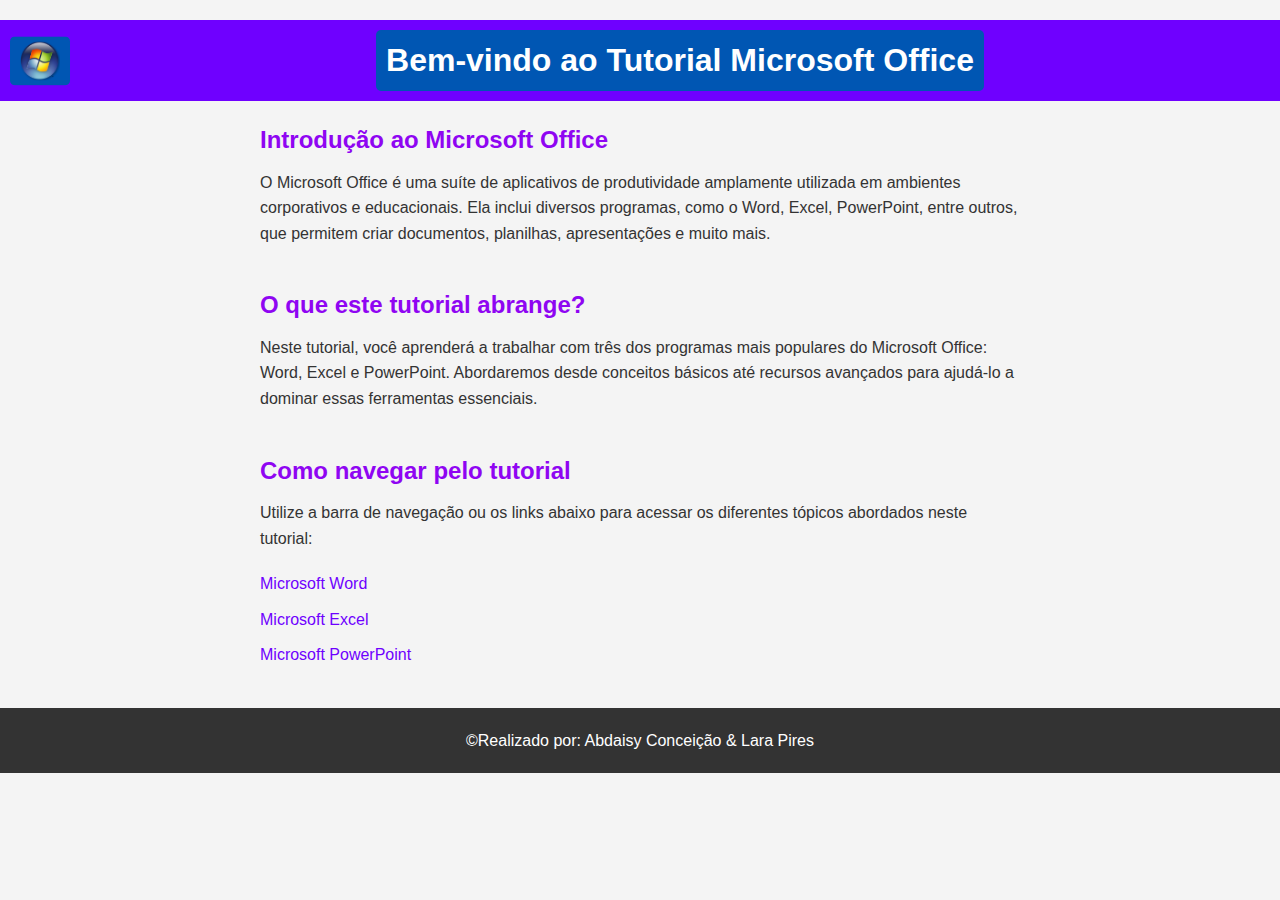
<file: index.html>
<!DOCTYPE html>
  <html lang="pt-br">
    <head>
      <meta charset="UTF-8" />
      <meta name="viewport" content="width=device-width, initial-scale=1.0" />
      <title>Tutorial Microsoft Office</title>
      <link rel="stylesheet" href="style.css" />
    </head>
    <body>
      <header class="header-background">
        <img src="microsoft.png" alt="Microsoft Logo" />
        <h1>Bem-vindo ao Tutorial Microsoft Office</h1>
      </header>
      <main>
        <section>
          <h2>Introdução ao Microsoft Office</h2>
          <p>
            O Microsoft Office é uma suíte de aplicativos de produtividade
            amplamente utilizada em ambientes corporativos e educacionais. Ela
            inclui diversos programas, como o Word, Excel, PowerPoint, entre
            outros, que permitem criar documentos, planilhas, apresentações e
            muito mais.
          </p>
        </section>
        <section>
          <h2>O que este tutorial abrange?</h2>
          <p>
            Neste tutorial, você aprenderá a trabalhar com três dos programas
            mais populares do Microsoft Office: Word, Excel e PowerPoint.
            Abordaremos desde conceitos básicos até recursos avançados para
            ajudá-lo a dominar essas ferramentas essenciais.
          </p>
        </section>
        <section>
          <h2>Como navegar pelo tutorial</h2>
          <p>
            Utilize a barra de navegação ou os links abaixo para acessar os
            diferentes tópicos abordados neste tutorial:
          </p>
          <ul>
            <li><a href="word.html">Microsoft Word</a></li>
            <li><a href="excel.html">Microsoft Excel</a></li>
            <li><a href="index2.html">Microsoft PowerPoint</a></li>
          </ul>
        </section>
      </main>
      <footer>
        <p>&copy;Realizado por: Abdaisy Conceição & Lara Pires  </p>
       
      </footer>
    </body>
  </html>
</header>
</file>
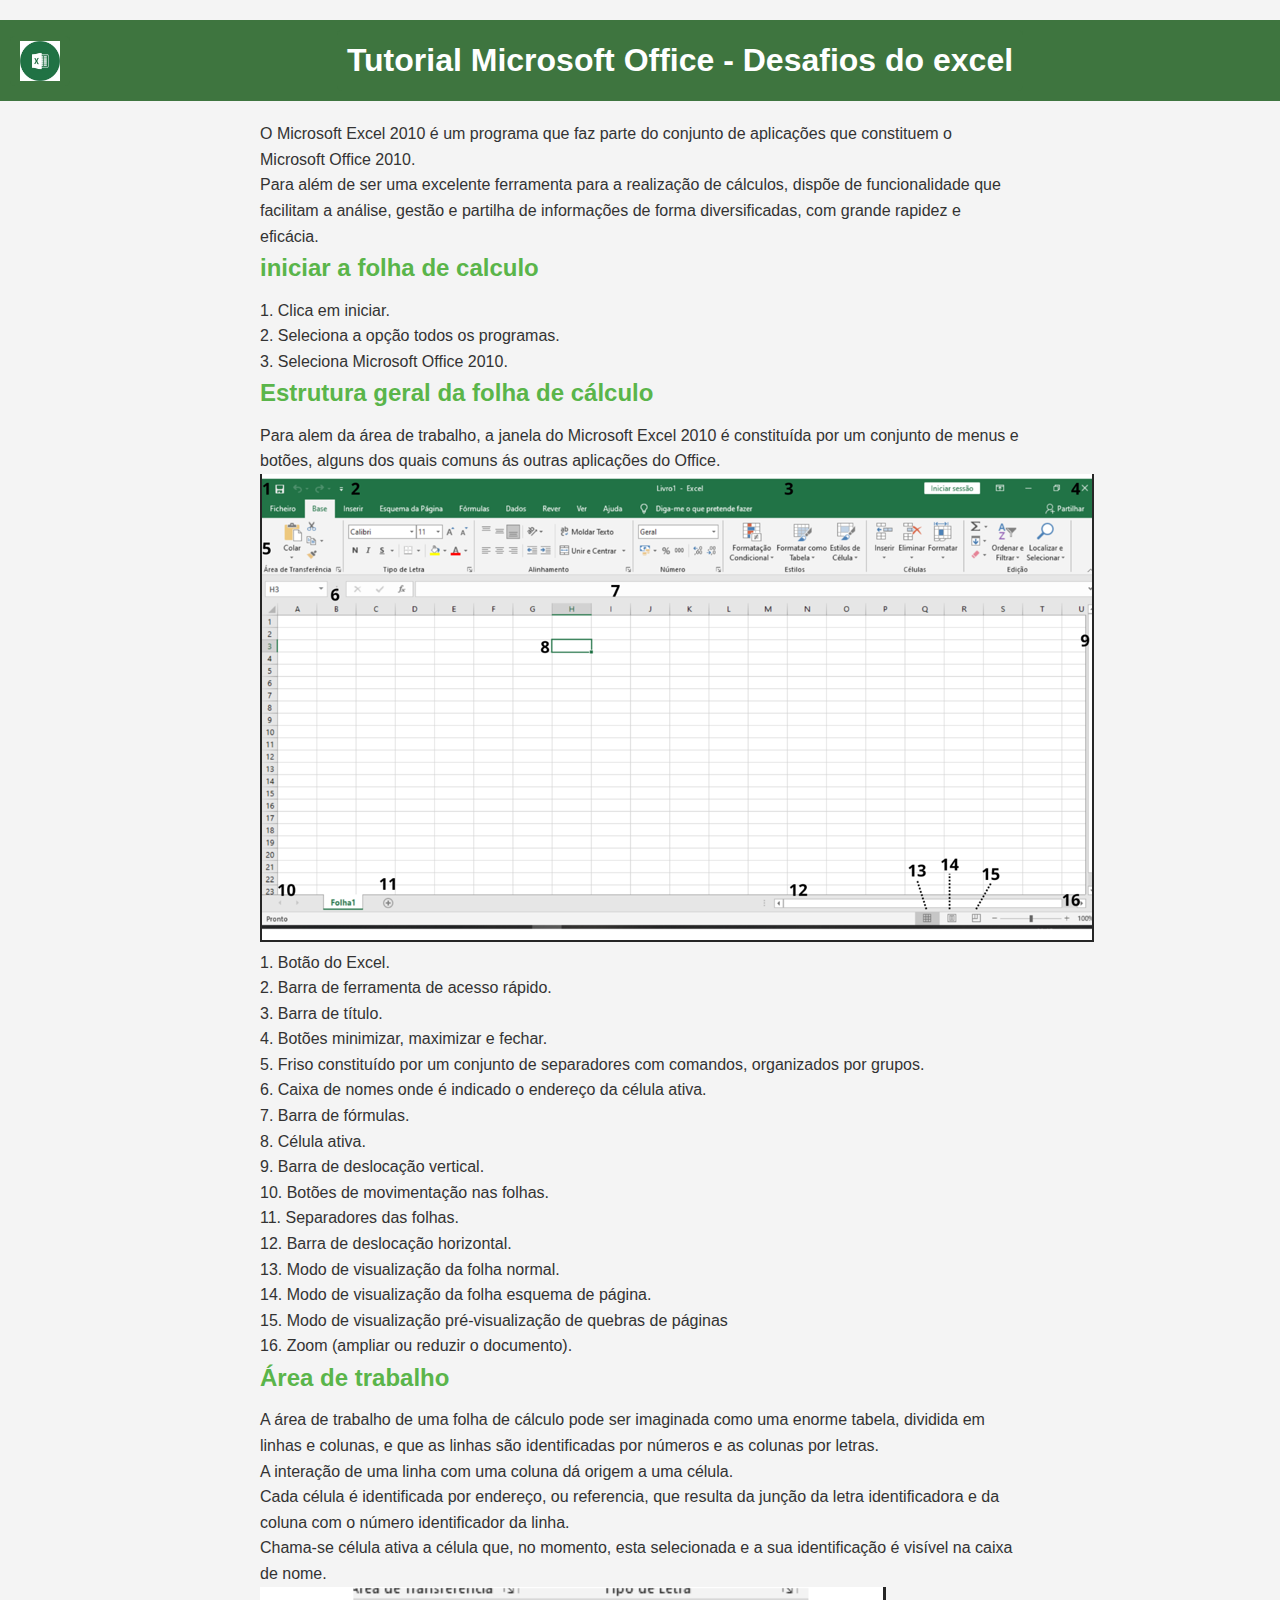
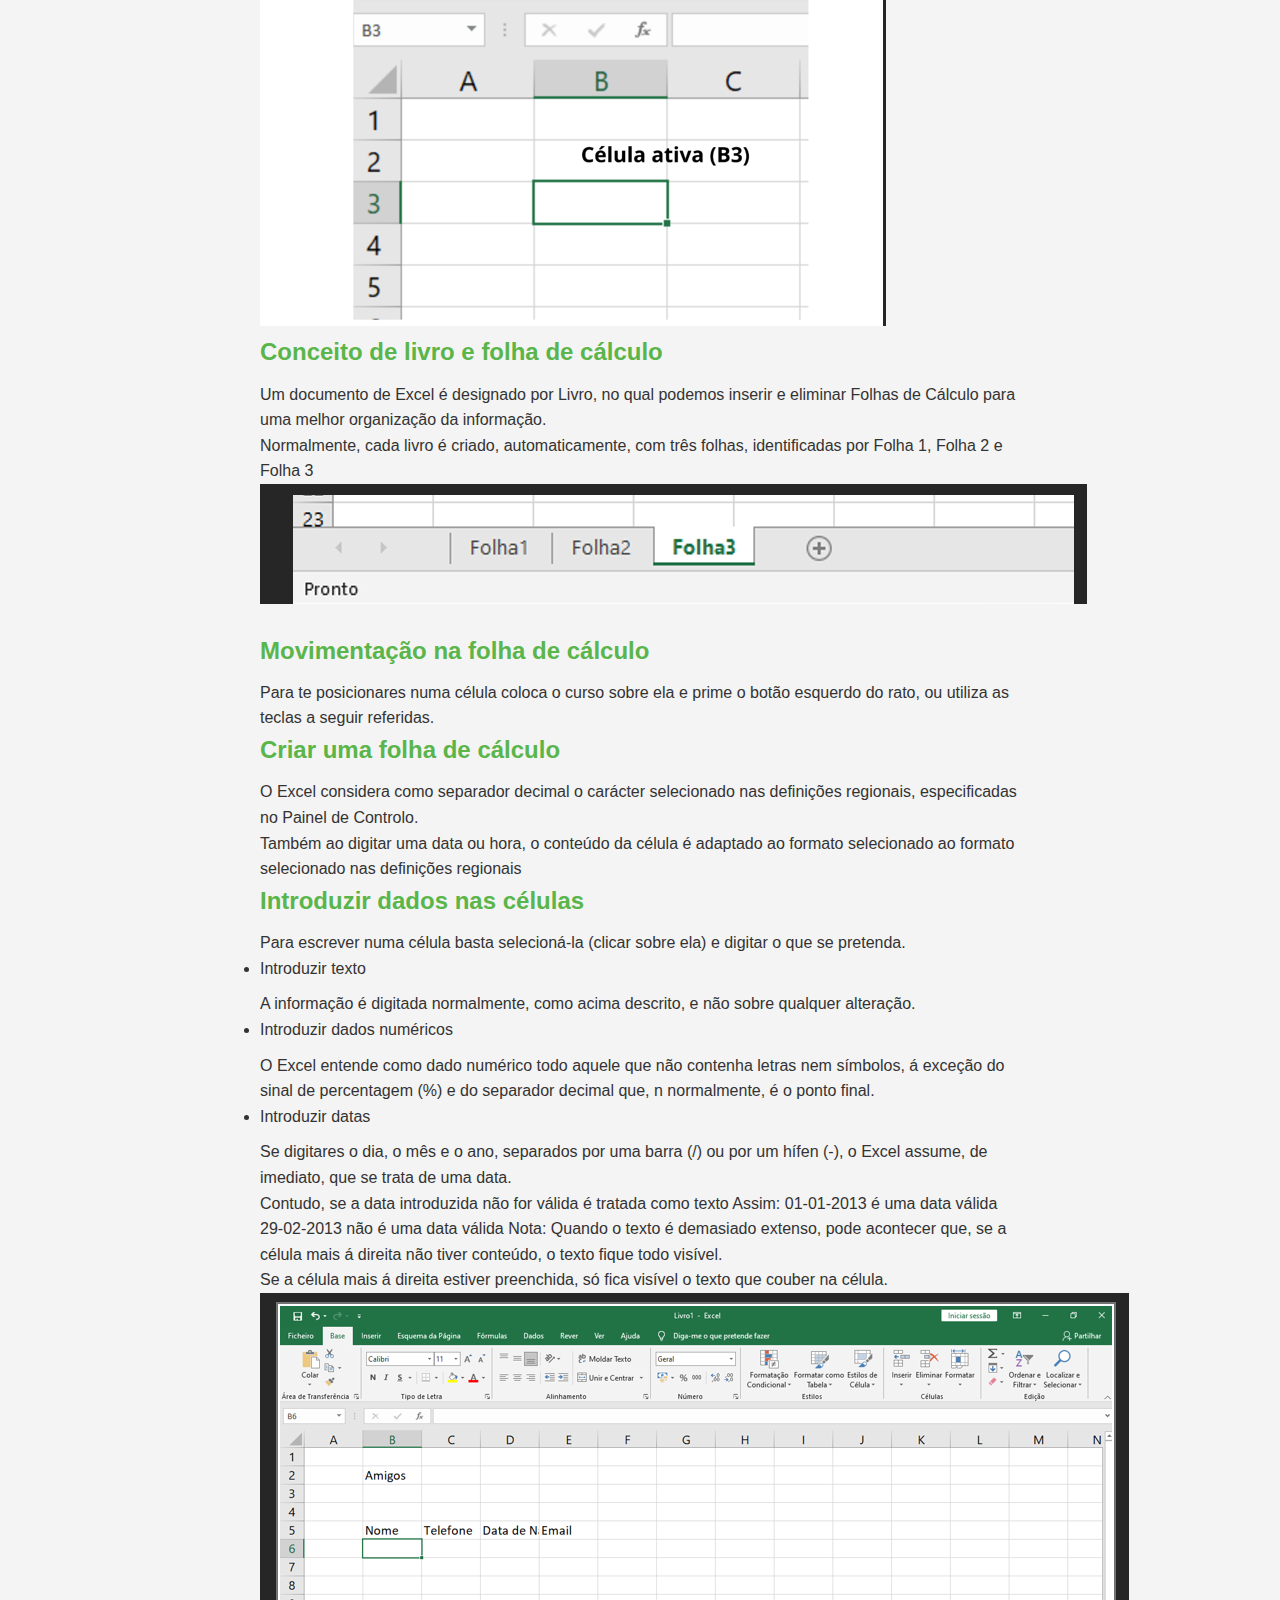
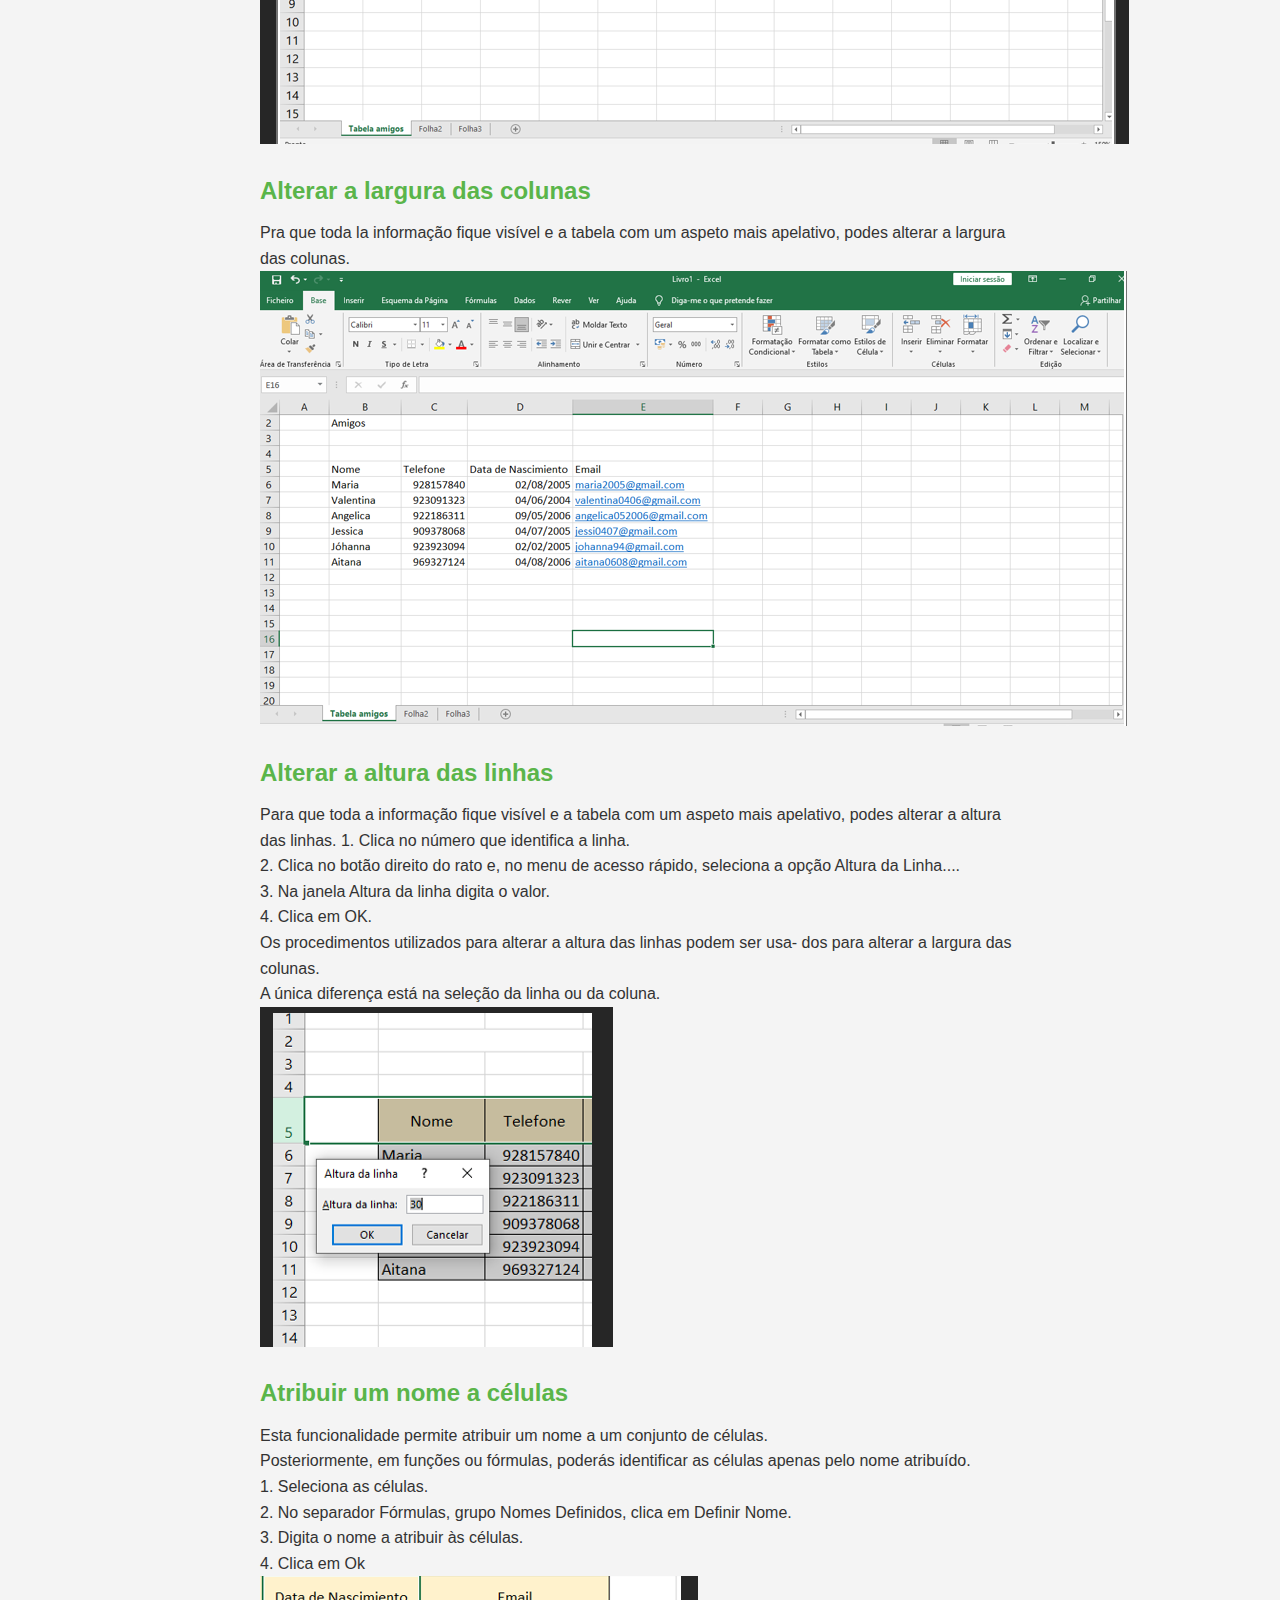
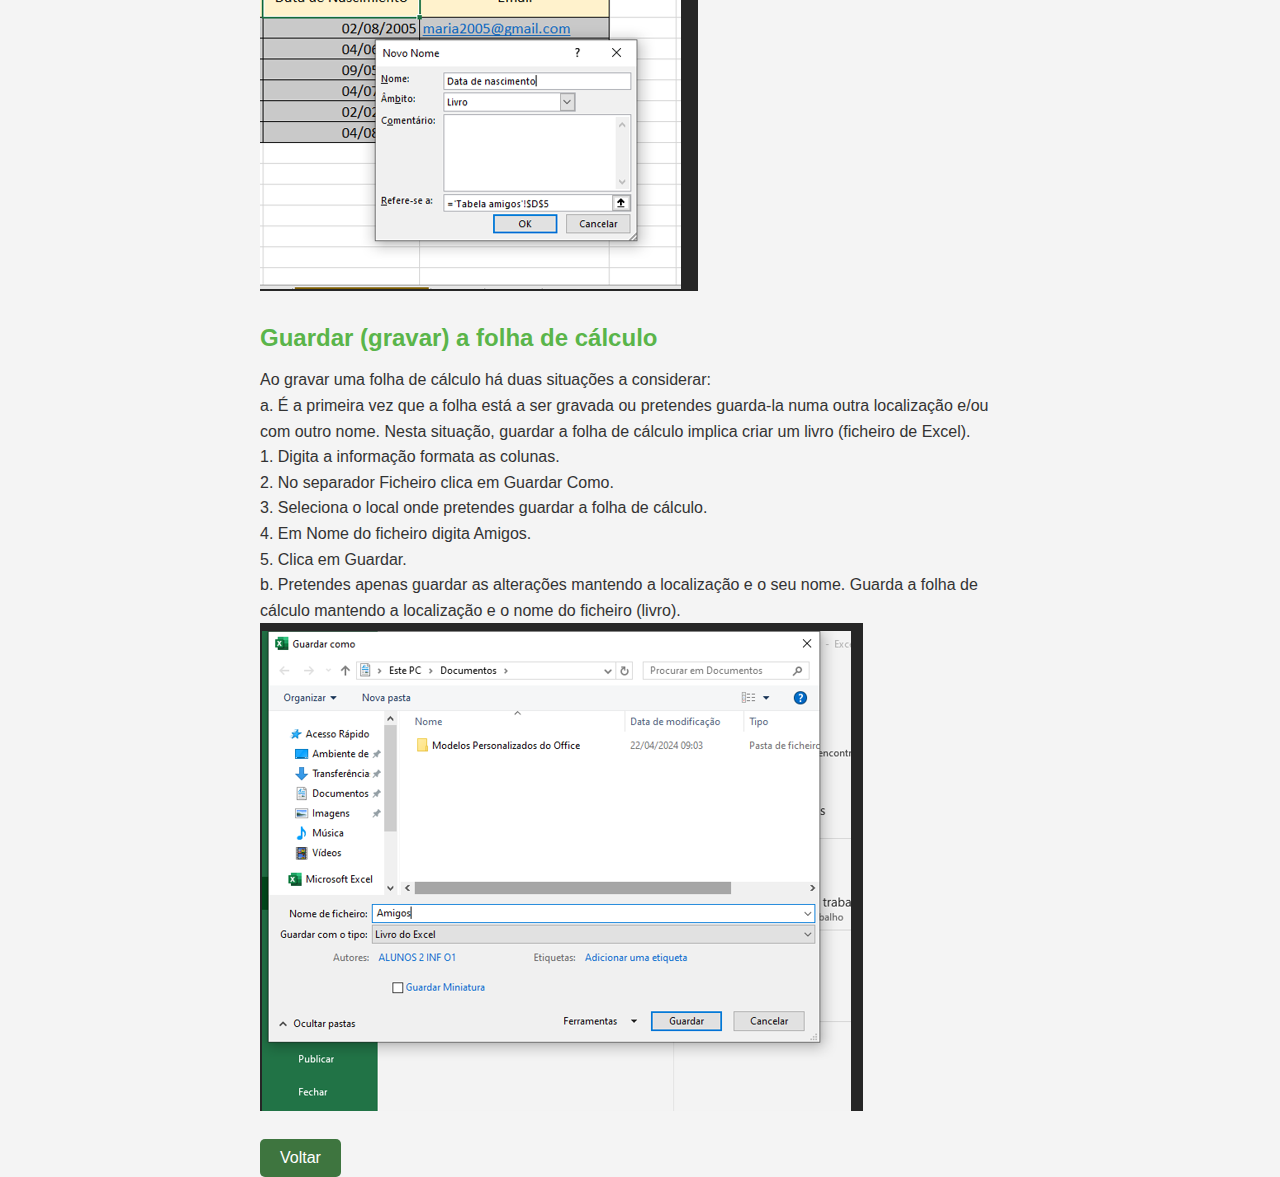
<file: excel.html>
<!DOCTYPE html>
<html lang="pt-br">
  <head>
    <meta charset="UTF-8" />
    <meta name="viewport" content="width=device-width, initial-scale=1.0" />
    <title>Tutorial Microsoft Office - Desafios do Word</title>
    <link rel="stylesheet" href="style2.css" />
  </head>
  <body>
    <header class="header-background">
      <img src="excel.jpg" alt="Logo" class="logo" />
      <h1>Tutorial Microsoft Office - Desafios do excel</h1>
    </header>

    <main>
      O Microsoft Excel 2010 é um programa que faz parte do conjunto de
      aplicações que constituem o Microsoft Office 2010. <br />
      Para além de ser uma excelente ferramenta para a realização de cálculos,
      dispõe de funcionalidade que facilitam a análise, gestão e partilha de
      informações de forma diversificadas, com grande rapidez e eficácia.
      <h2>iniciar a folha de calculo</h2>
      1. Clica em iniciar.<br />
      2. Seleciona a opção todos os programas.<br />
      3. Seleciona Microsoft Office 2010.<br />
      <h2>Estrutura geral da folha de cálculo</h2>

      Para alem da área de trabalho, a janela do Microsoft Excel 2010 é
      constituída por um conjunto de menus e botões, alguns dos quais comuns ás
      outras aplicações do Office.<br />
      <img src="imagem1.png" alt="excel" />

      1. Botão do Excel. <br />
      2. Barra de ferramenta de acesso rápido.<br />
      3. Barra de título.<br />
      4. Botões minimizar, maximizar e fechar.<br />
      5. Friso constituído por um conjunto de separadores com comandos,
      organizados por grupos.<br />
      6. Caixa de nomes onde é indicado o endereço da célula ativa.<br />
      7. Barra de fórmulas.<br />
      8. Célula ativa.<br />
      9. Barra de deslocação vertical.<br />
      10. Botões de movimentação nas folhas.<br />
      11. Separadores das folhas.<br />
      12. Barra de deslocação horizontal.<br />
      13. Modo de visualização da folha normal.<br />
      14. Modo de visualização da folha esquema de página.<br />
      15. Modo de visualização pré-visualização de quebras de páginas <br />
      16. Zoom (ampliar ou reduzir o documento).<br />

      <h2>Área de trabalho</h2>

      A área de trabalho de uma folha de cálculo pode ser imaginada como uma
      enorme tabela, dividida em linhas e colunas, e que as linhas são
      identificadas por números e as colunas por letras.<br />
      A interação de uma linha com uma coluna dá origem a uma célula.<br />
      Cada célula é identificada por endereço, ou referencia, que resulta da
      junção da letra identificadora e da coluna com o número identificador da
      linha.<br />
      Chama-se célula ativa a célula que, no momento, esta selecionada e a sua
      identificação é visível na caixa de nome.<br />
      <img src="imagem2.png" alt="ex" />
      <h2>Conceito de livro e folha de cálculo</h2>
      Um documento de Excel é designado por Livro, no qual podemos inserir e
      eliminar Folhas de Cálculo para uma melhor organização da informação.<br />
      Normalmente, cada livro é criado, automaticamente, com três folhas,
      identificadas por Folha 1, Folha 2 e Folha 3
      <p><img src="imagem3.png" alt="ex3" /></p>
      <h2>Movimentação na folha de cálculo</h2>
      Para te posicionares numa célula coloca o curso sobre ela e prime o botão
      esquerdo do rato, ou utiliza as teclas a seguir referidas.<br />
      <h2>Criar uma folha de cálculo</h2>

      O Excel considera como separador decimal o carácter selecionado nas
      definições regionais, especificadas no Painel de Controlo.<br />
      Também ao digitar uma data ou hora, o conteúdo da célula é adaptado ao
      formato selecionado ao formato selecionado nas definições regionais <br />
      <h2>Introduzir dados nas células</h2>
      Para escrever numa célula basta selecioná-la (clicar sobre ela) e digitar
      o que se pretenda.

      <li>Introduzir texto</li>
      A informação é digitada normalmente, como acima descrito, e não sobre
      qualquer alteração.

      <li>Introduzir dados numéricos</li>
      O Excel entende como dado numérico todo aquele que não contenha letras nem
      símbolos, á exceção do sinal de percentagem (%) e do separador decimal
      que, n normalmente, é o ponto final.

      <li>Introduzir datas</li>
      Se digitares o dia, o mês e o ano, separados por uma barra (/) ou por um
      hífen (-), o Excel assume, de imediato, que se trata de uma data. <br />
      Contudo, se a data introduzida não for válida é tratada como texto Assim:
      01-01-2013 é uma data válida<br />
      29-02-2013 não é uma data válida Nota: Quando o texto é demasiado extenso,
      pode acontecer que, se a célula mais á direita não tiver conteúdo, o texto
      fique todo visível.<br />
      Se a célula mais á direita estiver preenchida, só fica visível o texto que
      couber na célula.
      <p><img src="imagem4.png" alt="ex4" /></p>

      <h2>Alterar a largura das colunas</h2>

      Pra que toda la informação fique visível e a tabela com um aspeto mais
      apelativo, podes alterar a largura das colunas.<br />
      <p><img src="imagem5.png" alt="ex5" /></p>
      <h2>Alterar a altura das linhas</h2>

      Para que toda a informação fique visível e a tabela com um aspeto mais
      apelativo, podes alterar a altura das linhas. 1. Clica no número que
      identifica a linha.<br />
      2. Clica no botão direito do rato e, no menu de acesso rápido, seleciona a
      opção Altura da Linha....<br />
      3. Na janela Altura da linha digita o valor.<br />
      4. Clica em OK.<br />
      Os procedimentos utilizados para alterar a altura das linhas podem ser
      usa- dos para alterar a largura das colunas.<br />
      A única diferença está na seleção da linha ou da coluna.<br />
      <p><img src="imagem6.png" alt="ex6" /></p>

      <h2>Atribuir um nome a células</h2>
      Esta funcionalidade permite atribuir um nome a um conjunto de células.
      <br />
      Posteriormente, em funções ou fórmulas, poderás identificar as células
      apenas pelo nome atribuído.<br />

      1. Seleciona as células.<br />
      2. No separador Fórmulas, grupo Nomes Definidos, clica em Definir Nome.<br />
      3. Digita o nome a atribuir às células.<br />
      4. Clica em Ok <br />
      <p><img src="imagem7.png" alt="ex7" /></p>
      <h2>Guardar (gravar) a folha de cálculo</h2>
      Ao gravar uma folha de cálculo há duas situações a considerar:<br />

      a. É a primeira vez que a folha está a ser gravada ou pretendes guarda-la
      numa outra localização e/ou com outro nome. Nesta situação, guardar a
      folha de cálculo implica criar um livro (ficheiro de Excel).<br />

      1. Digita a informação formata as colunas.<br />
      2. No separador Ficheiro clica em Guardar Como.<br />
      3. Seleciona o local onde pretendes guardar a folha de cálculo.<br />
      4. Em Nome do ficheiro digita Amigos.<br />
      5. Clica em Guardar.<br />

      b. Pretendes apenas guardar as alterações mantendo a localização e o seu
      nome. Guarda a folha de cálculo mantendo a localização e o nome do
      ficheiro (livro).
      <p><img src="imagem8.png" alt="ex8" /></p>

      <button id="voltarButton">Voltar</button>

      <script src="script.js"></script>
    </main>
  </body>
</html>
</file>
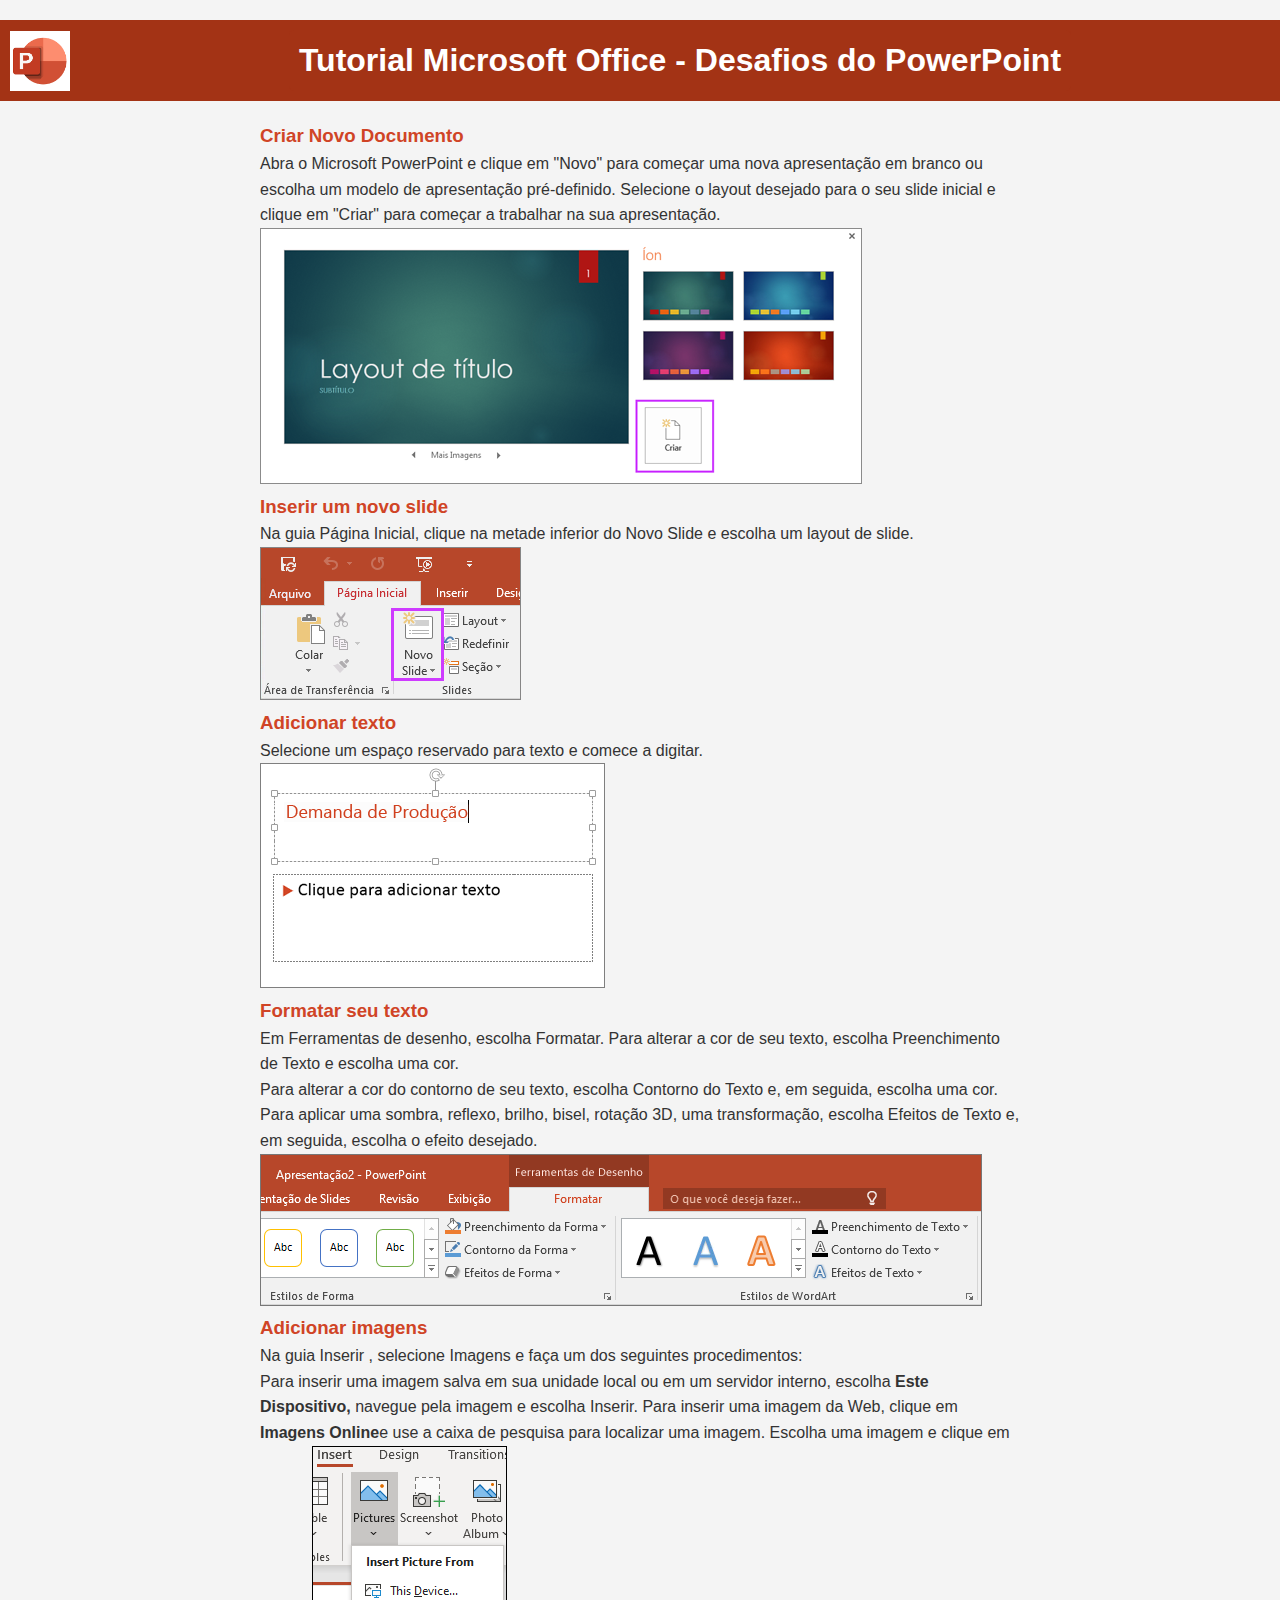
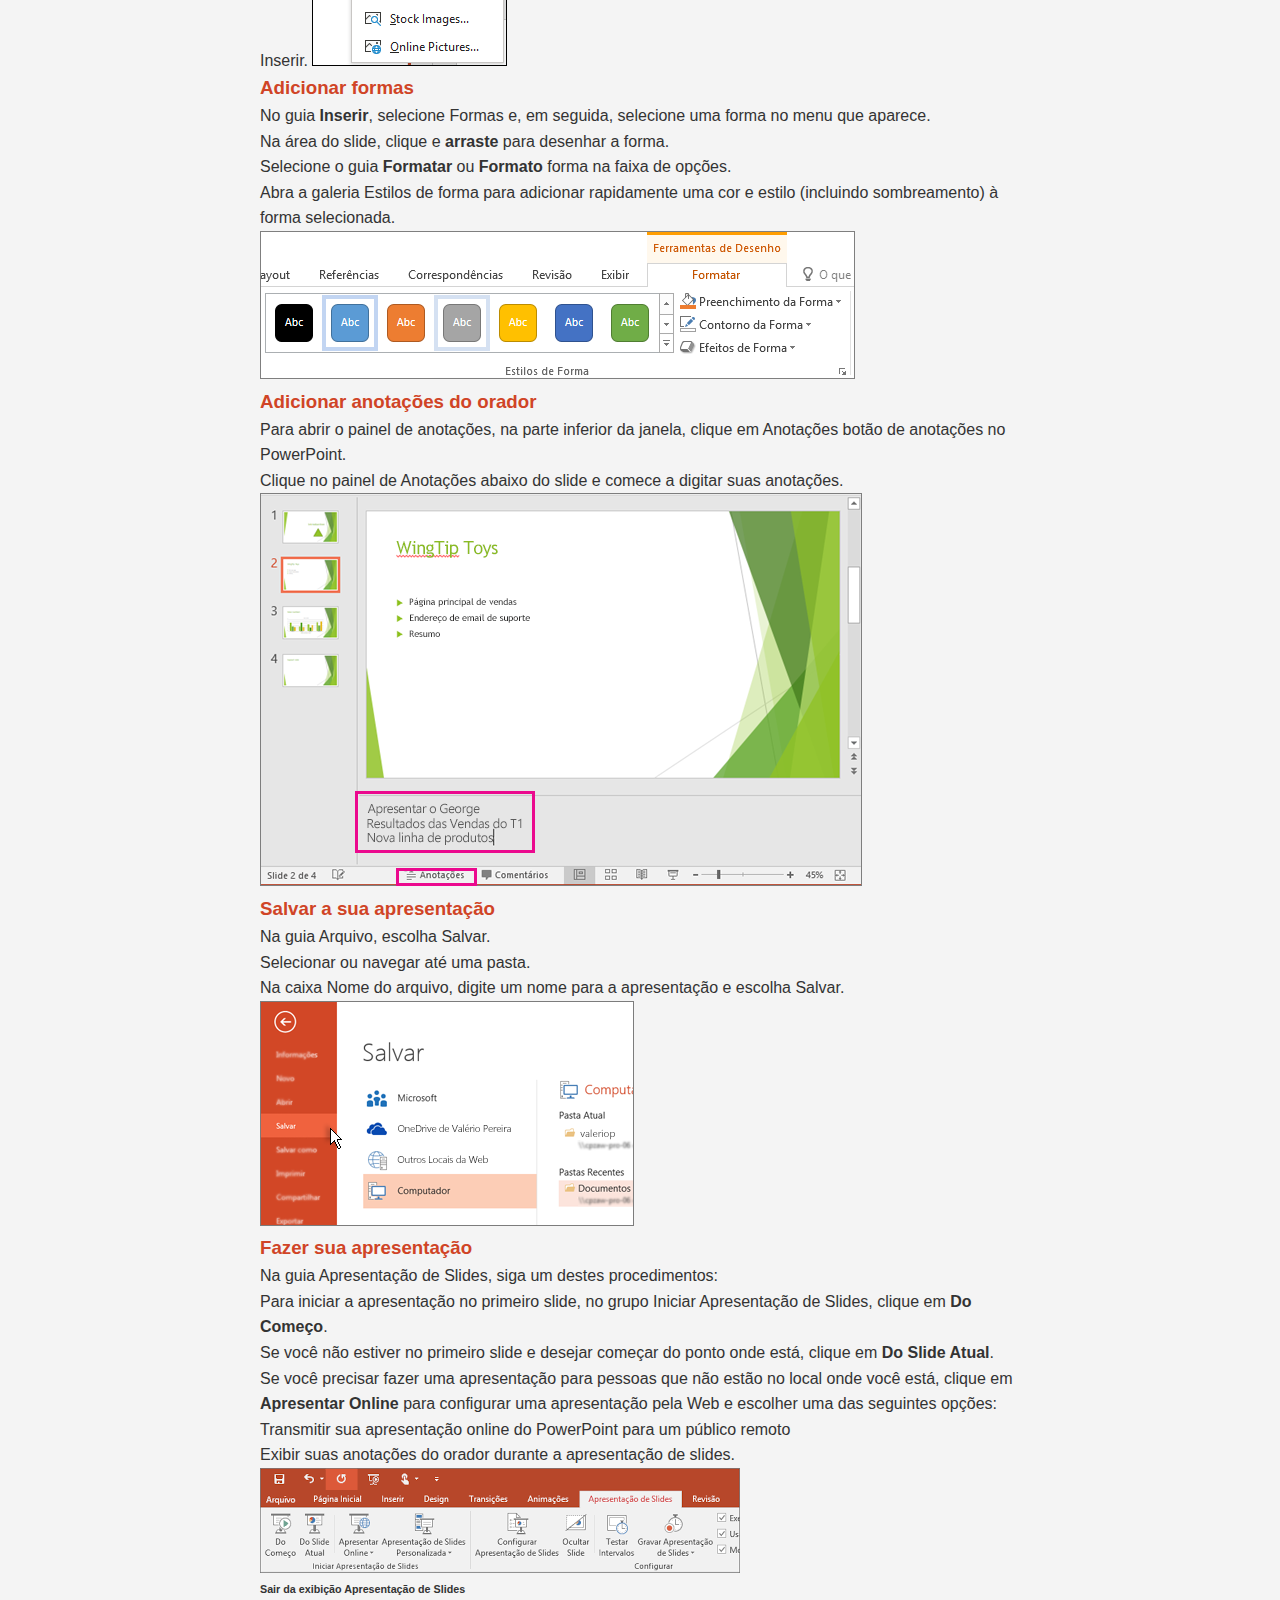
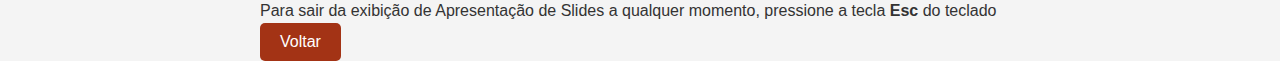
<file: index2.html>
<!DOCTYPE html>
<html lang="pt-br">
  <head>
    <meta charset="UTF-8" />
    <meta name="viewport" content="width=device-width, initial-scale=1.0" />
    <title>Tutorial Microsoft Office - Desafios do PowerPoint</title>
    <link rel="stylesheet" href="style3.css" />
  </head>
  <body>
    <header>
      <img src="/pawer point.png" alt="Logo"/>
      <h1>Tutorial Microsoft Office - Desafios do PowerPoint</h1>
    </header>
    <main>
      <h3>Criar Novo Documento</h3>
      Abra o Microsoft PowerPoint e clique em "Novo" para começar uma nova
      apresentação em branco ou escolha um modelo de apresentação pré-definido.
      Selecione o layout desejado para o seu slide inicial e clique em "Criar"
      para começar a trabalhar na sua apresentação.<br />
      <img src="imagem12.png" alt="pw" />
      <h3>Inserir um novo slide</h3>
      Na guia Página Inicial, clique na metade inferior do Novo Slide e escolha
      um layout de slide.<br />
      <img src="imagem13.png" alt="pw" />
      <h3>Adicionar texto</h3>
      Selecione um espaço reservado para texto e comece a digitar.<br />
      <img src="imagem14.png" alt="pw" />
      <h3>Formatar seu texto</h3>
      Em Ferramentas de desenho, escolha Formatar. Para alterar a cor de seu
      texto, escolha Preenchimento de Texto e escolha uma cor.<br />

      Para alterar a cor do contorno de seu texto, escolha Contorno do Texto e,
      em seguida, escolha uma cor.<br />

      Para aplicar uma sombra, reflexo, brilho, bisel, rotação 3D, uma
      transformação, escolha Efeitos de Texto e, em seguida, escolha o efeito
      desejado.<br />
      <img src="imagem15.png" alt="pw" />
      <h3>Adicionar imagens</h3>
      Na guia Inserir , selecione Imagens e faça um dos seguintes
      procedimentos:<br />

      Para inserir uma imagem salva em sua unidade local ou em um servidor
      interno, escolha <strong> Este Dispositivo,</strong> navegue pela imagem e
      escolha Inserir. Para inserir uma imagem da Web, clique em<strong>
        Imagens Online</strong
      >e use a caixa de pesquisa para localizar uma imagem. Escolha uma imagem e
      clique em Inserir.
      <img src="imagem16.png" alt="" />
      <h3>Adicionar formas</h3>

      No guia <strong>Inserir</strong>, selecione Formas e, em seguida,
      selecione uma forma no menu que aparece.<br />

      Na área do slide, clique e<strong> arraste</strong> para desenhar a
      forma.<br />

      Selecione o guia <strong>Formatar </strong>ou
      <strong>Formato </strong> forma na faixa de opções.<br />
      Abra a galeria Estilos de forma para adicionar rapidamente uma cor e
      estilo (incluindo sombreamento) à forma selecionada.<br />
      <img src="imagem17.png" alt="pw" />
      <h3>Adicionar anotações do orador</h3>
      Para abrir o painel de anotações, na parte inferior da janela, clique em
      Anotações botão de anotações no PowerPoint.<br />

      Clique no painel de Anotações abaixo do slide e comece a digitar suas
      anotações.<br />
      <img src="imagem18.png" alt="pw" />
      <h3>Salvar a sua apresentação</h3>
      Na guia Arquivo, escolha Salvar.<br />
      Selecionar ou navegar até uma pasta.<br />
      Na caixa Nome do arquivo, digite um nome para a apresentação e escolha
      Salvar.<br />
      <img src="imagem19.png" alt="pw" />
      <h3>Fazer sua apresentação</h3>
      Na guia Apresentação de Slides, siga um destes procedimentos:<br />
      Para iniciar a apresentação no primeiro slide, no grupo Iniciar
      Apresentação de Slides, clique em <strong>Do Começo</strong>.<br />
      Se você não estiver no primeiro slide e desejar começar do ponto onde
      está, clique em<strong> Do Slide Atual</strong>.<br />
      Se você precisar fazer uma apresentação para pessoas que não estão no
      local onde você está, clique em <strong>Apresentar Online</strong> para
      configurar uma apresentação pela Web e escolher uma das seguintes
      opções:<br />
      Transmitir sua apresentação online do PowerPoint para um público remoto<br />
      Exibir suas anotações do orador durante a apresentação de slides.<br />
      <img src="imagem20.png" alt="pw" />
      <h6>Sair da exibição Apresentação de Slides</h6>
      Para sair da exibição de Apresentação de Slides a qualquer momento,
      pressione a tecla <strong>Esc</strong> do teclado

      <button id="voltarButton">Voltar</button>

      <script src="script.js"></script>
    </main>


  </body>
</html>
</file>
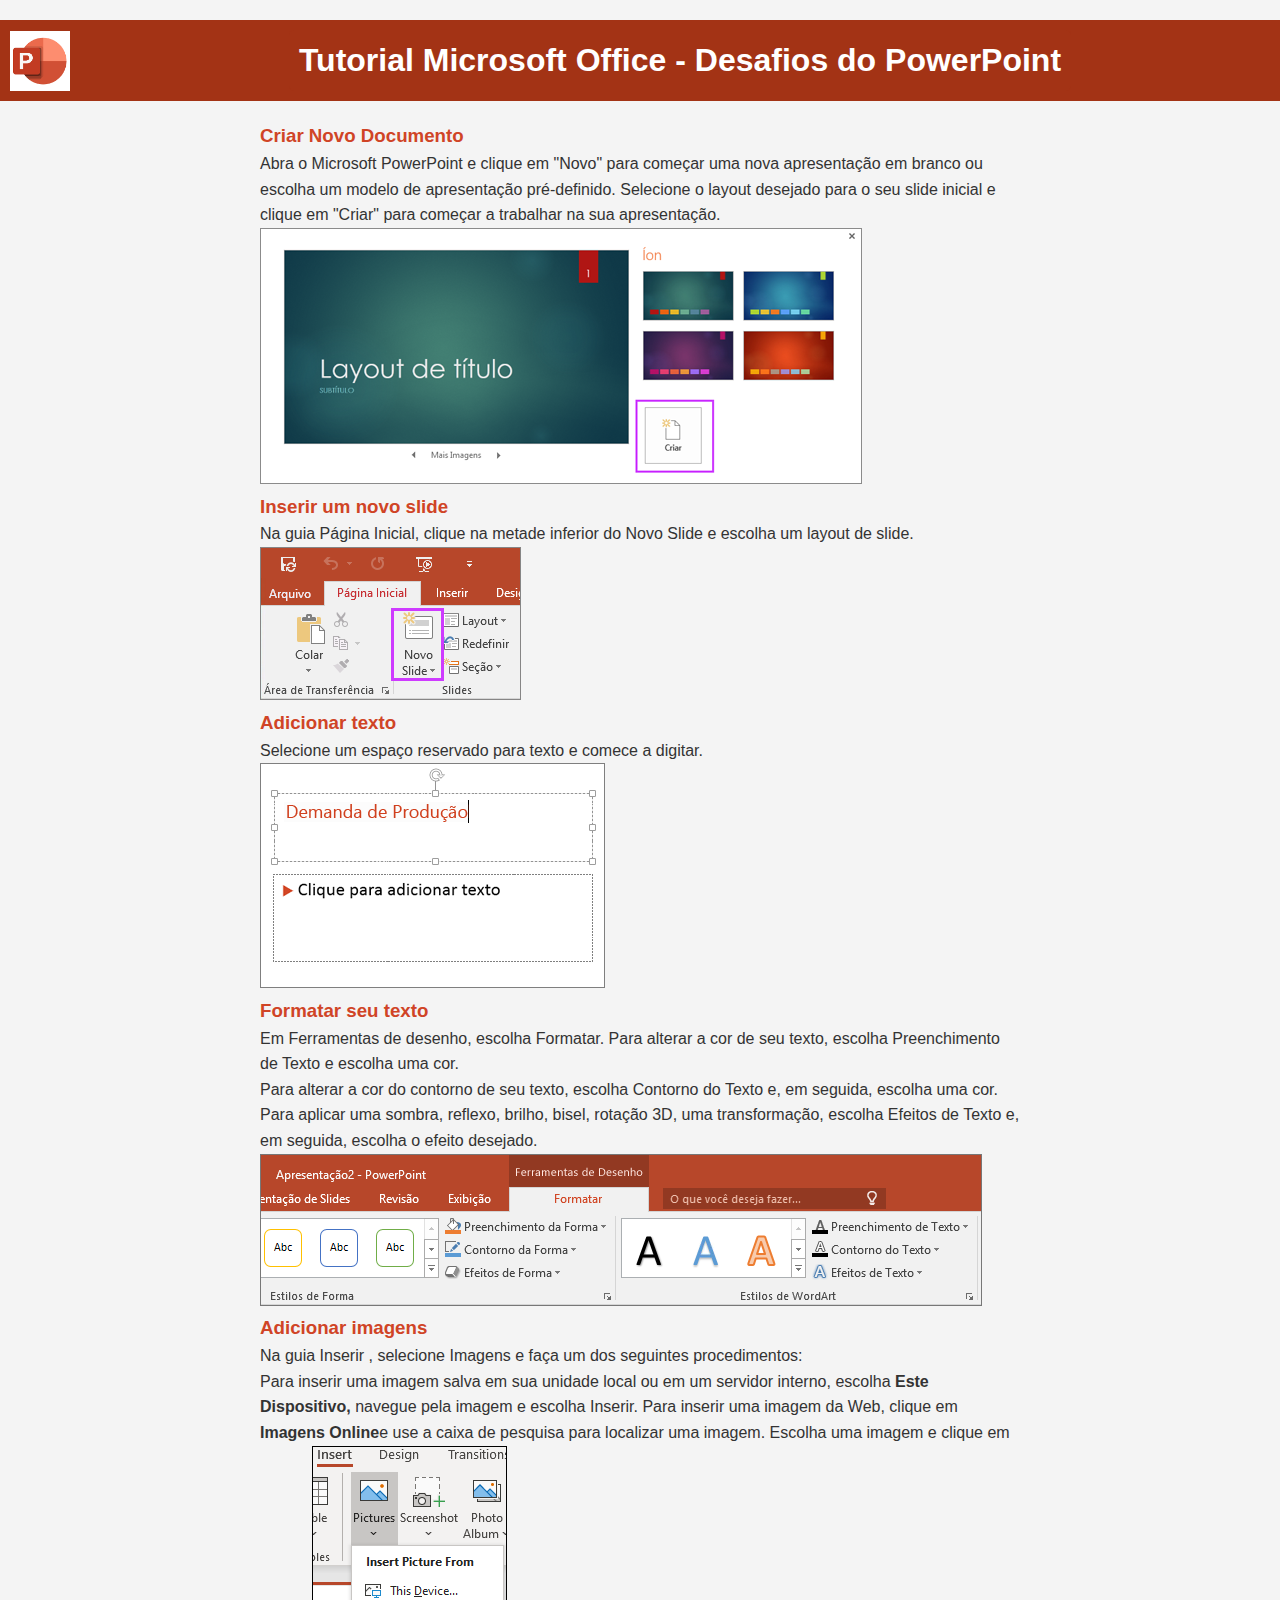
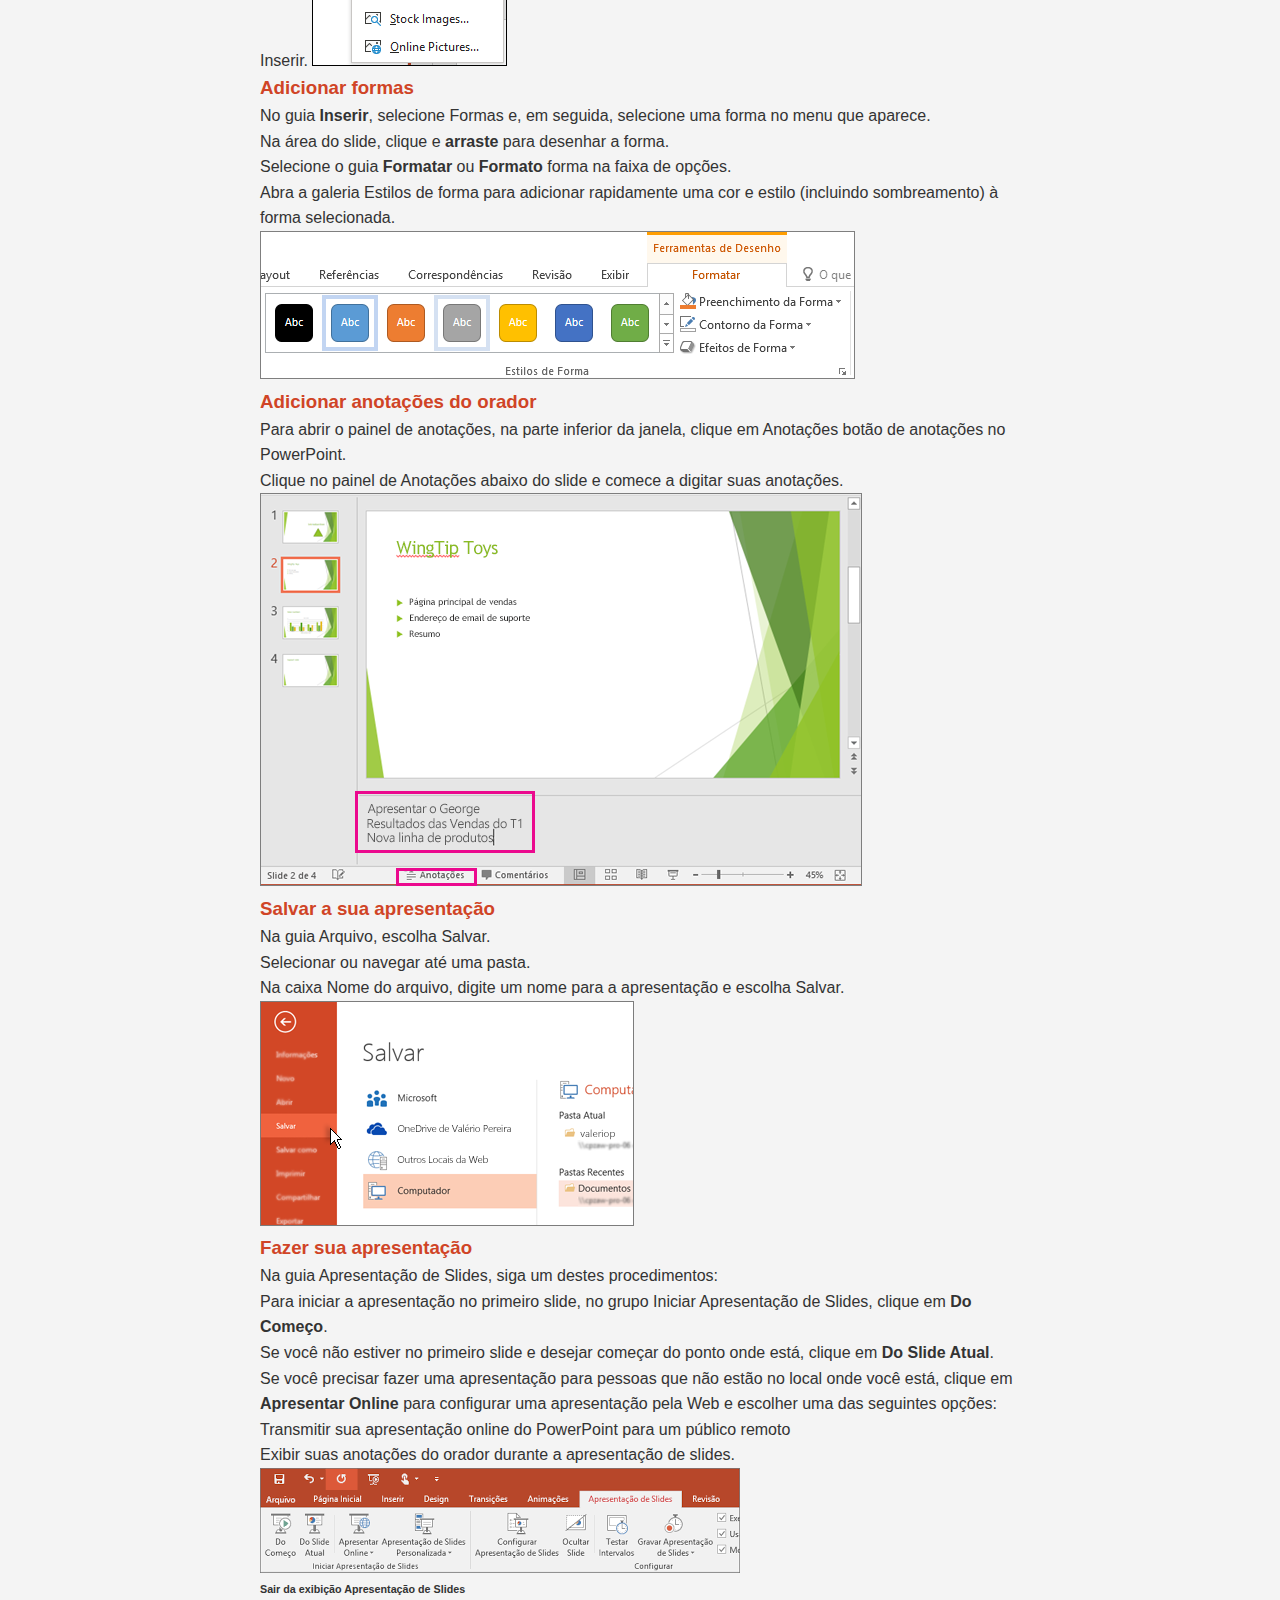
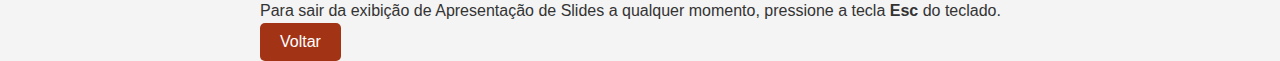
<file: PowerPoint.html>
<!DOCTYPE html>
<html lang="pt-br">
  <head>
    <meta charset="UTF-8" />
    <meta name="viewport" content="width=device-width, initial-scale=1.0" />
    <title>Tutorial Microsoft Office - Desafios do PowerPoint</title>
    <link rel="stylesheet" href="style3.css" />
  </head>
  <body>
    <header>
      <img src="/pawer point.png" alt="Logo"/>
      <h1>Tutorial Microsoft Office - Desafios do PowerPoint</h1>
    </header>
    <main>
      <h3>Criar Novo Documento</h3>
      Abra o Microsoft PowerPoint e clique em "Novo" para começar uma nova
      apresentação em branco ou escolha um modelo de apresentação pré-definido.
      Selecione o layout desejado para o seu slide inicial e clique em "Criar"
      para começar a trabalhar na sua apresentação.<br />
      <img src="imagem12.png" alt="pw" />
      <h3>Inserir um novo slide</h3>
      Na guia Página Inicial, clique na metade inferior do Novo Slide e escolha
      um layout de slide.<br />
      <img src="imagem13.png" alt="pw" />
      <h3>Adicionar texto</h3>
      Selecione um espaço reservado para texto e comece a digitar.<br />
      <img src="imagem14.png" alt="pw" />
      <h3>Formatar seu texto</h3>
      Em Ferramentas de desenho, escolha Formatar. Para alterar a cor de seu
      texto, escolha Preenchimento de Texto e escolha uma cor.<br />

      Para alterar a cor do contorno de seu texto, escolha Contorno do Texto e,
      em seguida, escolha uma cor.<br />

      Para aplicar uma sombra, reflexo, brilho, bisel, rotação 3D, uma
      transformação, escolha Efeitos de Texto e, em seguida, escolha o efeito
      desejado.<br />
      <img src="imagem15.png" alt="pw" />
      <h3>Adicionar imagens</h3>
      Na guia Inserir , selecione Imagens e faça um dos seguintes
      procedimentos:<br />

      Para inserir uma imagem salva em sua unidade local ou em um servidor
      interno, escolha <strong> Este Dispositivo,</strong> navegue pela imagem e
      escolha Inserir. Para inserir uma imagem da Web, clique em<strong>
        Imagens Online</strong
      >e use a caixa de pesquisa para localizar uma imagem. Escolha uma imagem e
      clique em Inserir.
      <img src="imagem16.png" alt="" />
      <h3>Adicionar formas</h3>

      No guia <strong>Inserir</strong>, selecione Formas e, em seguida,
      selecione uma forma no menu que aparece.<br />

      Na área do slide, clique e<strong> arraste</strong> para desenhar a
      forma.<br />

      Selecione o guia <strong>Formatar </strong>ou
      <strong>Formato </strong> forma na faixa de opções.<br />
      Abra a galeria Estilos de forma para adicionar rapidamente uma cor e
      estilo (incluindo sombreamento) à forma selecionada.<br />
      <img src="imagem17.png" alt="pw" />
      <h3>Adicionar anotações do orador</h3>
      Para abrir o painel de anotações, na parte inferior da janela, clique em
      Anotações botão de anotações no PowerPoint.<br />

      Clique no painel de Anotações abaixo do slide e comece a digitar suas
      anotações.<br />
      <img src="imagem18.png" alt="pw" />
      <h3>Salvar a sua apresentação</h3>
      Na guia Arquivo, escolha Salvar.<br />
      Selecionar ou navegar até uma pasta.<br />
      Na caixa Nome do arquivo, digite um nome para a apresentação e escolha
      Salvar.<br />
      <img src="imagem19.png" alt="pw" />
      <h3>Fazer sua apresentação</h3>
      Na guia Apresentação de Slides, siga um destes procedimentos:<br />
      Para iniciar a apresentação no primeiro slide, no grupo Iniciar
      Apresentação de Slides, clique em <strong>Do Começo</strong>.<br />
      Se você não estiver no primeiro slide e desejar começar do ponto onde
      está, clique em<strong> Do Slide Atual</strong>.<br />
      Se você precisar fazer uma apresentação para pessoas que não estão no
      local onde você está, clique em <strong>Apresentar Online</strong> para
      configurar uma apresentação pela Web e escolher uma das seguintes
      opções:<br />
      Transmitir sua apresentação online do PowerPoint para um público remoto<br />
      Exibir suas anotações do orador durante a apresentação de slides.<br />
      <img src="imagem20.png" alt="pw" />
      <h6>Sair da exibição Apresentação de Slides</h6>
      Para sair da exibição de Apresentação de Slides a qualquer momento,
      pressione a tecla <strong>Esc</strong> do teclado.

      <button id="voltarButton">Voltar</button>

      <script src="script.js"></script>
    </main>


  </body>
</html>
</file>
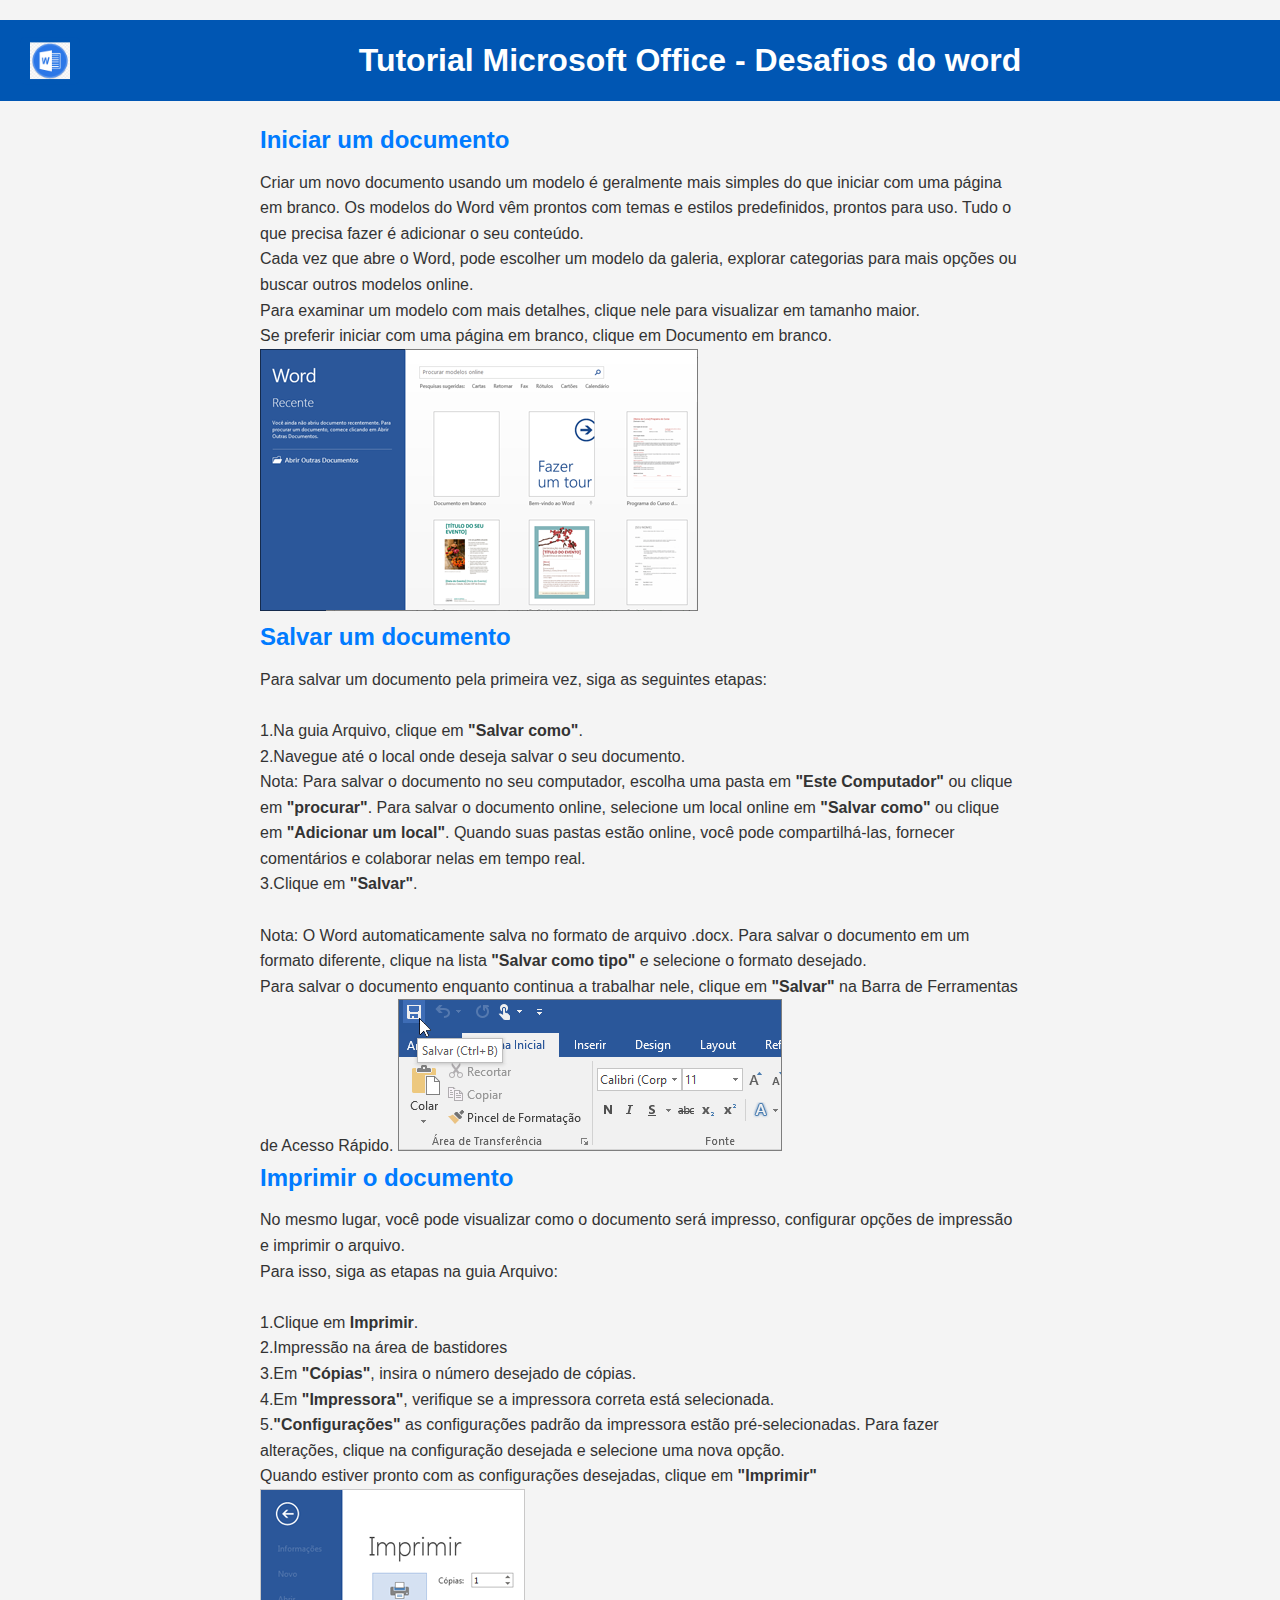
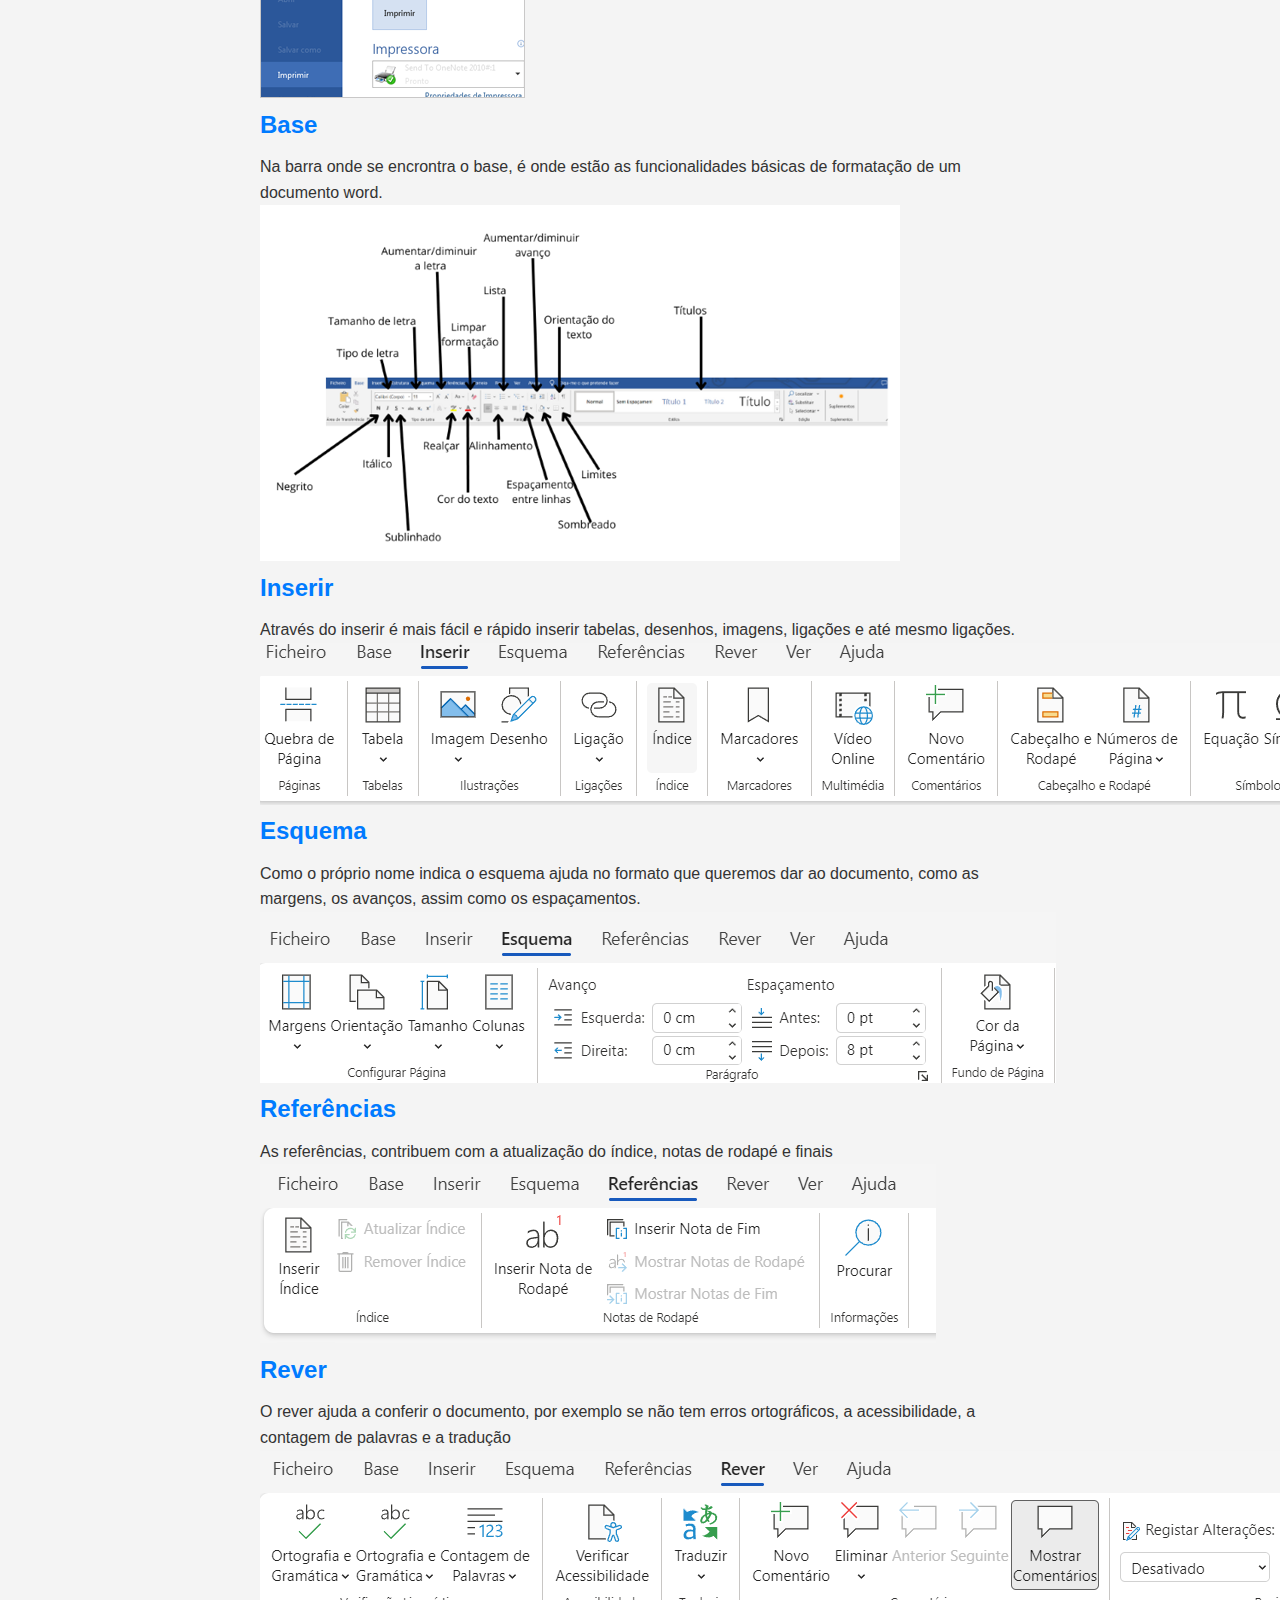
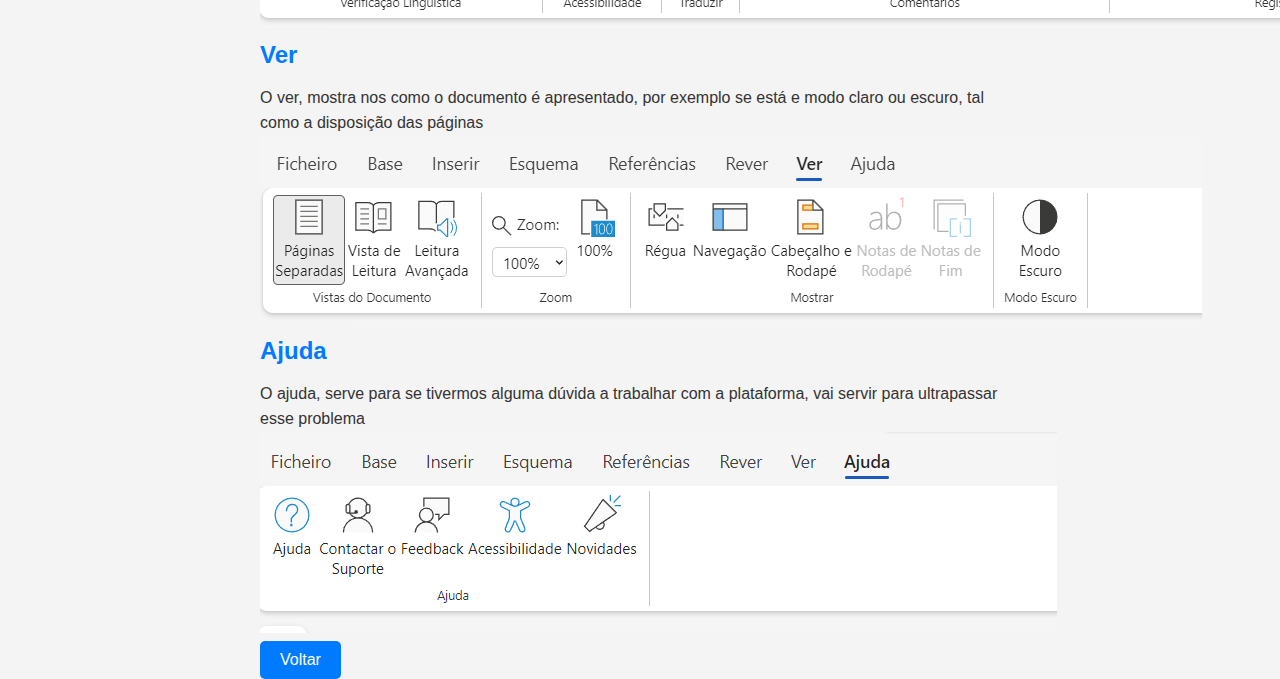
<file: word.html>
<!DOCTYPE html>
<html lang="pt-br">
  <head>
    <meta charset="UTF-8" />
    <meta name="viewport" content="width=device-width, initial-scale=1.0" />
    <title>Tutorial Microsoft Office - Desafios do word </title>
    <link rel="stylesheet" href="style1.css" />
  </head>
  <body>
    <header>
      <img src="word.png" alt="Logo" class="logo" />
      <h1>Tutorial Microsoft Office - Desafios do word </h1>
    </header>
    <main>
  <body>
  
    <h2>Iniciar um documento</h2>

    
      Criar um novo documento usando um modelo é geralmente mais simples do que
      iniciar com uma página em branco. Os modelos do Word vêm prontos com temas
      e estilos predefinidos, prontos para uso. Tudo o que precisa fazer é
      adicionar o seu conteúdo.
      <br />Cada vez que abre o Word, pode escolher um modelo da galeria,
      explorar categorias para mais opções ou buscar outros modelos online.
      <br />Para examinar um modelo com mais detalhes, clique nele para
      visualizar em tamanho maior. <br />Se preferir iniciar com uma página em
      branco, clique em Documento em branco.
  

   <img src="word1.png" alt="word">
    <h2>Salvar um documento</h2>

   
      Para salvar um documento pela primeira vez, siga as seguintes etapas:
      <br /><br />1.Na guia Arquivo, clique em<strong> "Salvar como"</strong>. <br />2.Navegue
      até o local onde deseja salvar o seu documento. <br />Nota: Para salvar o
      documento no seu computador, escolha uma pasta em <strong>"Este Computador"</strong> ou
      clique em <strong>"procurar"</strong>. Para salvar o documento online, selecione um local
      online em <strong>"Salvar como"</strong> ou clique em <strong>"Adicionar um local"</strong>. Quando suas
      pastas estão online, você pode compartilhá-las, fornecer comentários e
      colaborar nelas em tempo real. <br />3.Clique em <strong>"Salvar"</strong>.
      <br /><br />Nota: O Word automaticamente salva no formato de arquivo
      .docx. Para salvar o documento em um formato diferente, clique na lista
    <strong>  "Salvar como tipo"</strong> e selecione o formato desejado. <br />Para salvar o
      documento enquanto continua a trabalhar nele, clique em <strong>"Salvar"</strong> na Barra
      de Ferramentas de Acesso Rápido.

    <img src="word2.png" alt="word">

    <h2>Imprimir o documento</h2>

      No mesmo lugar, você pode visualizar como o documento será impresso,
      configurar opções de impressão e imprimir o arquivo.
      <br />Para isso, siga as etapas na guia Arquivo:

      <br /><br />1.Clique em <strong>Imprimir</strong>. <br />2.Impressão na área de bastidores
      <br />3.Em <strong>"Cópias"</strong>, insira o número desejado de cópias. <br />4.Em
      <strong>"Impressora"</strong>, verifique se a impressora correta está selecionada.
      <br />5.<strong>"Configurações"</strong>  as configurações padrão da impressora estão
      pré-selecionadas. Para fazer alterações, clique na configuração desejada e
      selecione uma nova opção. <br />Quando estiver pronto com as configurações
      desejadas, clique em <strong>"Imprimir"</strong>
    
    <img src="word3.png" alt="word">

    <h2>Base</h2>

    
      Na barra onde se encrontra o base, é onde estão as funcionalidades básicas
      de formatação de um documento word.
  

    <img src="word4.png" alt="word">

    <h2>Inserir</h2>
   
      Através do inserir é mais fácil e rápido inserir tabelas, desenhos,
      imagens, ligações e até mesmo ligações.
    

    <img src="word5.png" alt="word">

    <h2>Esquema</h2>
  
      Como o próprio nome indica o esquema ajuda no formato que queremos dar ao
      documento, como as margens, os avanços, assim como os espaçamentos.
  

    <img src="word6.png" alt="word">

    <h2>Referências</h2>

    
      As referências, contribuem com a atualização do índice, notas de rodapé e
      finais
  
    <img src="word7.png" alt="word">

    <h2>Rever</h2>
   
      O rever ajuda a conferir o documento, por exemplo se não tem erros
      ortográficos, a acessibilidade, a contagem de palavras e a tradução
   
    <img src="word8.png" alt="word">

    <h2>Ver</h2>

    
      O ver, mostra nos como o documento é apresentado, por exemplo se está e
      modo claro ou escuro, tal como a disposição das páginas
  

    <img src="word9.png" alt="word">

    <h2>Ajuda</h2>

  
      O ajuda, serve para se tivermos alguma dúvida a trabalhar com a
      plataforma, vai servir para ultrapassar esse problema
  
    <img src="word10.png" alt="word">

    <button id="voltarButton">Voltar</button>

    <script src="script.js"></script>
  </main>
  </body>
</html>
</file>
<file: style.css>
/* Reset de estilos padrão */
* {
    margin: 0;
    padding: 0;
    box-sizing: border-box;
  }
  
  /* Estilos gerais */
  body {
    font-family: Arial, sans-serif;
    line-height: 1.6;
    background-color: #f4f4f4;
    color: #333;
    padding-top: 20px;
  }
  
  header {
    text-align: center;
    margin-bottom: 20px;
    position: relative;
    background-color: #6f00ff; /* Laranja escuro para o cabeçalho */
    padding: 10px 0; /* Ajuste conforme necessário */
  }
  
  header img,
  header h1 {
    background-color: #0056b3; /* Laranja mais escuro para o logotipo e título */
    padding: 5px 10px; /* Ajuste conforme necessário */
    border-radius: 5px; /* Borda arredondada para o logotipo e título */
    color: #fff; /* Cor do texto branco */
  }
  
  header img {
    position: absolute;
    left: 10px;
    top: 50%;
    transform: translateY(-50%);
    width: 60px; /* Ajuste conforme necessário */
    height: auto;
  }
  
  header h1 {
    display: inline-block;
    margin-left: 80px; /* Ajuste conforme necessário */
  }
  
  main {
    max-width: 800px;
    margin: 0 auto;
    padding: 0 20px;
  }
  
  section {
    margin-bottom: 40px;
  }
  
  h2 {
    margin-bottom: 10px;
  }
  
  p {
    margin-bottom: 20px;
  }
  
  footer {
    text-align: center;
    padding: 20px 0;
    background-color: #333;
    color: #fff;
  }
  
  footer p {
    margin: 0;
  }
  
  ul {
    list-style: none;
  }
  
  li {
    margin-bottom: 10px;
  }
  
  a {
    text-decoration: none;
    color: #6f00ff; /* Cor azul claro para os links */
  }
  
  a:hover {
    text-decoration: underline;
  }
  
  h2 {
    color: #8f05f2; /* Cor azul claro para h3 */
  }
</file>
<file: style2.css>
/* Reset de estilos padrão */
* {
    margin: 0;
    padding: 0;
    box-sizing: border-box;
  }
  
  /* Estilos gerais */
  body {
    font-family: Arial, sans-serif;
    line-height: 1.6;
    background-color: #f4f4f4;
    color: #333;
    padding-top: 20px;
  }
  
  header {
    text-align: center;
    margin-bottom: 20px;
    position: relative;
    background-color: #3e753f; /* Cor verde do Excel para o cabeçalho */
    padding: 10px 0; /* Ajuste conforme necessário */
  }
  
  header img,
  header h1 {
    background-color: #3e753f; /* Verde mais escuro para o logotipo e título */
    padding: 5px 10px; /* Ajuste conforme necessário */
    border-radius: 5px; /* Borda arredondada para o logotipo e título */
    color: #fff; /* Cor do texto branco */
  }
  
  header img {
    position: absolute;
    left: 10px;
    top: 50%;
    transform: translateY(-50%);
    width: 60px; /* Ajuste conforme necessário */
    height: auto;
  }
  
  header h1 {
    display: inline-block;
    margin-left: 80px; /* Ajuste conforme necessário */
  }
  
  main {
    max-width: 800px;
    margin: 0 auto;
    padding: 0 20px;
  }
  
  section {
    margin-bottom: 40px;
  }
  
  h2 {
    margin-bottom: 10px;
  }
  
  p {
    margin-bottom: 20px;
  }
  
  footer {
    text-align: center;
    padding: 20px 0;
    background-color: #333;
    color: #fff;
  }
  
  footer p {
    margin: 0;
  }
  
  ul {
    list-style: none;
  }
  
  li {
    margin-bottom: 10px;
  }
  
  a {
    text-decoration: none;
    color: #007bff; /* Cor azul claro para os links */
  }
  
  a:hover {
    text-decoration: underline;
  }
  
  h2 {
    color: #5ab54a; /* Cor azul claro para h3 */
  }
  
  button {
    background-color: #5ab54a; /* Cor verde do Excel para o botão */
    color: #fff; /* Cor do texto branco */
    padding: 10px 20px; /* Ajuste conforme necessário */
    border: none; /* Remover a borda padrão do botão */
    border-radius: 5px; /* Borda arredondada para o botão */
    cursor: pointer; /* Cursor ao passar o mouse */
    transition: background-color 0.3s; /* Transição suave para a mudança de cor */
  }
  
  button:hover {
    background-color: #3e753f; /* Mudança de cor suave ao passar o mouse */
  }

  /* Estilo para o botão "Voltar" */
#voltarButton {
    background-color: #3e753f; /* Cor de fundo azul (pode ser alterada) */
    color: white; /* Cor do texto branco */
    padding: 10px 20px; /* Espaçamento interno do botão */
    font-size: 16px; /* Tamanho da fonte */
    border: none; /* Remover a borda */
    cursor: pointer; /* Mostrar o cursor como ponteiro ao passar por cima */
    border-radius: 5px; /* Bordas arredondadas */
}

#voltarButton:hover {
    background-color: #2f582f; /* Cor de fundo alterada ao passar o mouse */
}
</file>
<file: style3.css>
/* Reset de estilos padrão */
* {
    margin: 0;
    padding: 0;
    box-sizing: border-box;
  }
  
  /* Estilos gerais */
  body {
    font-family: Arial, sans-serif;
    line-height: 1.6;
    background-color: #f4f4f4;
    color: #333;
    padding-top: 20px;
  }
  
  header {
    text-align: center;
    margin-bottom: 20px;
    position: relative;
    background-color: #a33315; /* Cor laranja do PowerPoint para o cabeçalho */
    padding: 10px 0; /* Ajuste conforme necessário */
  }
  
  header img {
    position: absolute;
    left: 10px; /* Ajuste a posição horizontal conforme necessário */
    top: 50%; /* Posiciona o logotipo verticalmente no meio */
    transform: translateY(-50%);
    width: 60px; /* Ajuste conforme necessário */
    height: auto;
    z-index: 1; /* Logotipo à frente do texto */
  }
  
  header h1 {
    background-color: #a33315; /* Laranja mais escuro para o título */
    padding: 5px 10px; /* Ajuste conforme necessário */
    border-radius: 5px; /* Borda arredondada para o título */
    color: #fff; /* Cor do texto branco */
    position: relative; /* Garante que o z-index funcione */
    z-index: 0; /* Título atrás do logotipo */
  }
  
  header h1::after {
    content: ""; /* Cria um elemento pseudo-elemento para limpar o espaço após o título */
    display: block;
    clear: both;
  }
  
  header h1 {
    display: inline-block;
    margin-left: 80px; /* Ajuste conforme necessário */
  }
  
  main {
    max-width: 800px;
    margin: 0 auto;
    padding: 0 20px;
  }
  
  section {
    margin-bottom: 40px;
  }
  
  h2 {
    margin-bottom: 10px;
  }
  
  p {
    margin-bottom: 20px;
  }
  
  footer {
    text-align: center;
    padding: 20px 0;
    background-color: #333;
    color: #fff;
  }
  
  footer p {
    margin: 0;
  }
  
  ul {
    list-style: none;
  }
  
  li {
    margin-bottom: 10px;
  }
  
  a {
    text-decoration: none;
    color: #007bff; /* Cor azul claro para os links */
  }
  
  a:hover {
    text-decoration: underline;
  }
  
  h3 {
    color: #d04426; /* Cor azul claro para h3 */
  }
  
  button {
    background-color: #d04426; /* Cor laranja do PowerPoint para o botão */
    color: #fff; /* Cor do texto branco */
    padding: 10px 20px; /* Ajuste conforme necessário */
    border: none; /* Remover a borda padrão do botão */
    border-radius: 5px; /* Borda arredondada para o botão */
    cursor: pointer; /* Cursor ao passar o mouse */
    transition: background-color 0.3s; /* Transição suave para a mudança de cor */
  }
  
  button:hover {
    background-color: #a33315; /* Mudança de cor suave ao passar o mouse */
  }

  /* Estilo para o botão "Voltar" */
#voltarButton {
    background-color: #a33315; /* Cor de fundo azul (pode ser alterada) */
    color: white; /* Cor do texto branco */
    padding: 10px 20px; /* Espaçamento interno do botão */
    font-size: 16px; /* Tamanho da fonte */
    border: none; /* Remover a borda */
    cursor: pointer; /* Mostrar o cursor como ponteiro ao passar por cima */
    border-radius: 5px; /* Bordas arredondadas */
}

#voltarButton:hover {
    background-color: #862b12; /* Cor de fundo alterada ao passar o mouse */
}
</file>
<file: style1.css>
/* Reset de estilos padrão */
* {
    margin: 0;
    padding: 0;
    box-sizing: border-box;
  }
  
  /* Estilos gerais */
  body {
    font-family: Arial, sans-serif;
    line-height: 1.6;
    background-color: #f4f4f4;
    color: #333;
    padding-top: 20px;
  }
  
  header {
    text-align: center;
    margin-bottom: 20px;
    position: relative;
    background-color: #0056b3; /* Cor de fundo azul */
    padding: 10px 0; /* Ajuste conforme necessário */
  }
  
  header img,
  header h1 {
    background-color: #0056b3; /* Cor de fundo azul escuro para o logotipo e título */
    padding: 5px 10px; /* Ajuste conforme necessário */
    border-radius: 5px; /* Borda arredondada para o logotipo e título */
    color: #fff; /* Cor do texto branco */
  }
  
  header img {
    position: absolute;
    left: 20px;
    top: 50%;
    transform: translateY(-50%);
    width: 60px; /* Ajuste conforme necessário */
    height: auto;
  }
  
  header h1 {
    display: inline-block;
    margin-left: 100px; /* Ajuste conforme necessário */
  }
  
  main {
    max-width: 800px;
    margin: 0 auto;
    padding: 0 20px;
  }
  
  section {
    margin-bottom: 40px;
  }
  
  h2 {
    margin-bottom: 10px;
  }
  
  p {
    margin-bottom: 20px;
  }
  
  footer {
    text-align: center;
    padding: 20px 0;
    background-color: #333;
    color: #fff;
  }
  
  footer p {
    margin: 0;
  }
  
  ul {
    list-style: none;
  }
  
  li {
    margin-bottom: 10px;
  }
  
  a {
    text-decoration: none;
    color: #007bff;
    background-color: #007bff; /* Cor de fundo azul para o botão */
    padding: 5px 10px; /* Ajuste conforme necessário */
    border-radius: 5px; /* Borda arredondada para o botão */
    transition: background-color 0.3s; /* Transição suave para a mudança de cor */
  }
  
  a:hover {
    text-decoration: underline;
    background-color: #0056b3; /* Mudança de cor suave ao passar o mouse */
  }
  
  h2 {
    color: #007bff; /* Cor azul um pouco claro para h3 */
  }
  
  button {
    background-color: #007bff; /* Cor de fundo azul para o botão */
    color: #fff; /* Cor do texto branco */
    padding: 10px 20px; /* Ajuste conforme necessário */
    border: none; /* Remover a borda padrão do botão */
    border-radius: 5px; /* Borda arredondada para o botão */
    cursor: pointer; /* Cursor ao passar o mouse */
    transition: background-color 0.3s; /* Transição suave para a mudança de cor */
  }

  /* Estilo para o botão "Voltar" */
#voltarButton {
    background-color: #007bff; /* Cor de fundo azul (pode ser alterada) */
    color: white; /* Cor do texto branco */
    padding: 10px 20px; /* Espaçamento interno do botão */
    font-size: 16px; /* Tamanho da fonte */
    border: none; /* Remover a borda */
    cursor: pointer; /* Mostrar o cursor como ponteiro ao passar por cima */
    border-radius: 5px; /* Bordas arredondadas */
}

#voltarButton:hover {
    background-color: #0056b3; /* Cor de fundo alterada ao passar o mouse */
}
</file>
